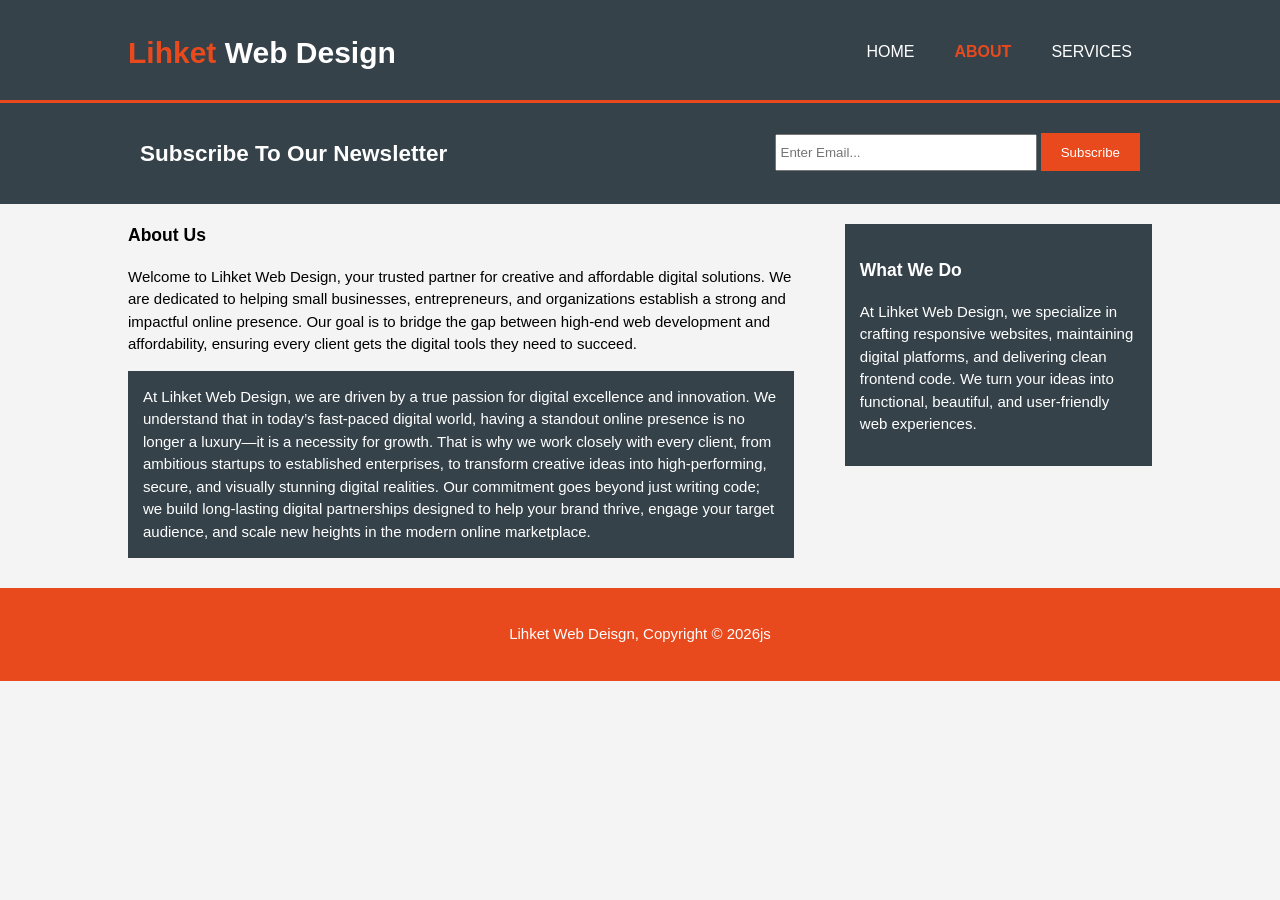
<file: about.html>
<!DOCTYPE html>
<html>
  <head>
    <meta charset="utf-8">
    <meta name="description" content="Affordable and professional web design">
   <meta name="keywords" content="web design, affordable web design, professional web design">
   <meta name="author" content="Brad Traversy">
    <title>Lihket Web Deisgn | About</title>
    <link rel="stylesheet" href="./css/style.css">
    <link rel="icon" href="img/favicon.png">
  </head>
  <body>
    <header>
      <div class="container">
        <div id="branding">
          <h1><span class="highlight">Lihket</span> Web Design</h1>
        </div>
        <nav>
          <ul>
            <li><a href="index.html">Home</a></li>
            <li class="current"><a href="about.html">About</a></li>
            <li><a href="services.html">Services</a></li>
          </ul>
        </nav>
      </div>
    </header>

    <section id="newsletter">
      <div class="container">
        <h1>Subscribe To Our Newsletter</h1>
        <form>
          <input type="email" placeholder="Enter Email..." required>
          <button type="submit" class="button_1">Subscribe</button>
        </form>
      </div>
    </section>

    <section id="main">
      <div class="container">
        <article id="main-col">
          <h1 class="page-title">About Us</h1>
          <p>
            Welcome to Lihket Web Design, your trusted partner for creative and affordable digital solutions. We are dedicated to helping small businesses, entrepreneurs, and organizations establish a strong and impactful online presence. Our goal is to bridge the gap between high-end web development and affordability, ensuring every client gets the digital tools they need to succeed.
          </p>
          <p class="dark">
  At Lihket Web Design, we are driven by a true passion for digital excellence and innovation. We understand that in today’s fast-paced digital world, having a standout online presence is no longer a luxury—it is a necessity for growth. That is why we work closely with every client, from ambitious startups to established enterprises, to transform creative ideas into high-performing, secure, and visually stunning digital realities. Our commitment goes beyond just writing code; we build long-lasting digital partnerships designed to help your brand thrive, engage your target audience, and scale new heights in the modern online marketplace.
          </p>
        </article>

        <aside id="sidebar">
          <div class="dark">
            <h3>What We Do</h3>
            <p>At Lihket Web Design, we specialize in crafting responsive websites, maintaining digital platforms, and delivering clean frontend code. We turn your ideas into functional, beautiful, and user-friendly web experiences.</p>
          </div>
        </aside>
      </div>
    </section>

    <footer>
      <p>Lihket Web Deisgn, Copyright &copy; 2026js</p>
    </footer>
  </body>
</html>
</file>
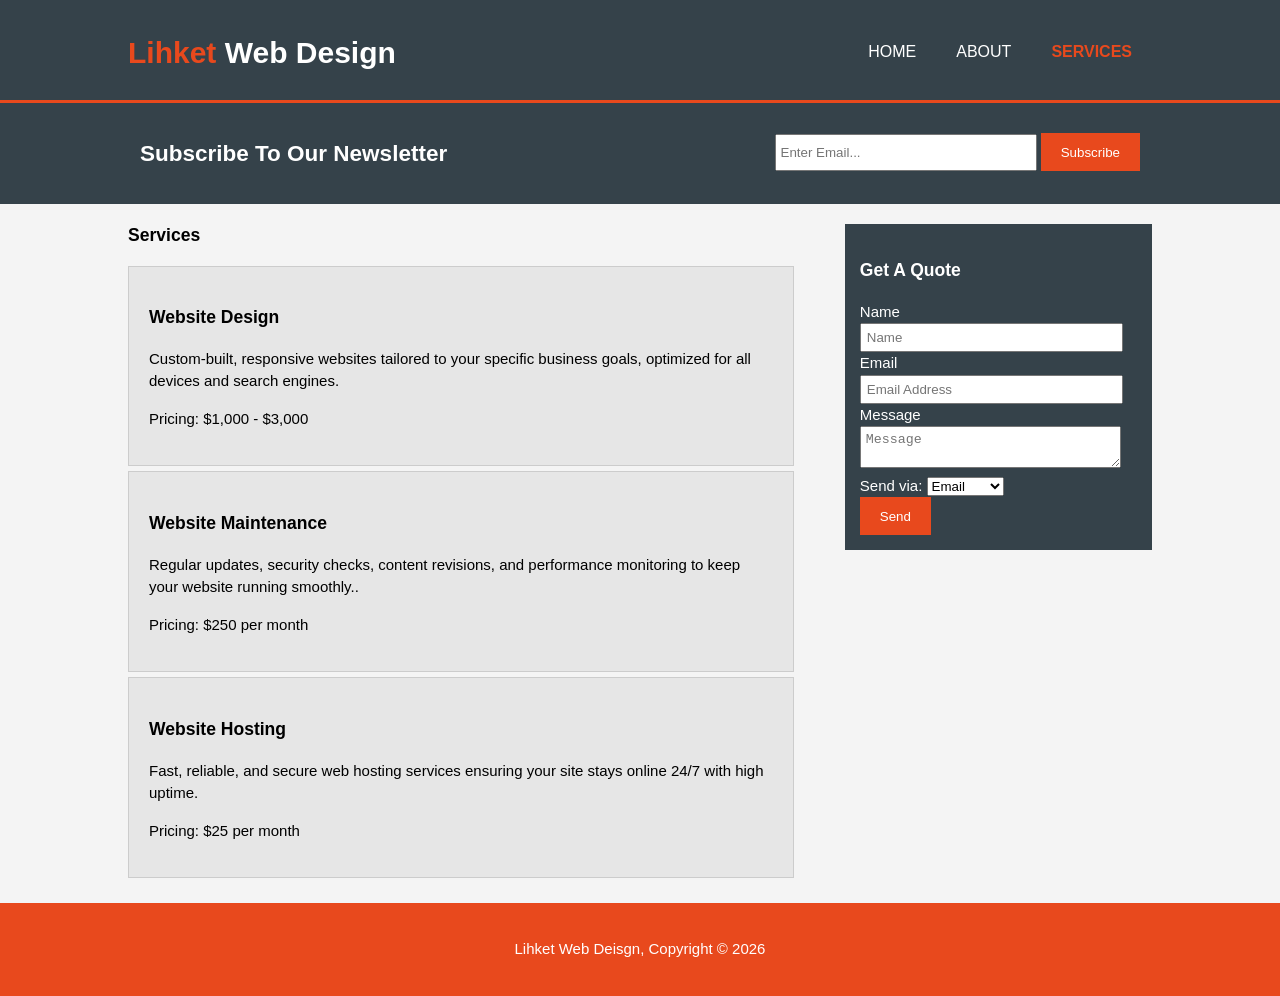
<file: services.html>
<!DOCTYPE html>
<html>
  <head>
    <meta charset="utf-8">
    <meta name="description" content="Affordable and professional web design">
   <meta name="keywords" content="web design, affordable web design, professional web design">
   <meta name="author" content="Brad Traversy">
    <title>Lihket Web Deisgn | Services</title>
    <link rel="stylesheet" href="./css/style.css">
    <link rel="icon" href="img/favicon.png">
  </head>
  <body>
    <header>
      <div class="container">
        <div id="branding">
          <h1><span class="highlight">Lihket</span> Web Design</h1>
        </div>
        <nav>
          <ul>
            <li><a href="index.html">Home</a></li>
            <li><a href="about.html">About</a></li>
            <li class="current"><a href="services.html">Services</a></li>
          </ul>
        </nav>
      </div>
    </header>

    <section id="newsletter">
      <div class="container">
        <h1>Subscribe To Our Newsletter</h1>
        <form>
          <input type="email" placeholder="Enter Email..." required>
          <button type="submit" class="button_1">Subscribe</button>
        </form>
      </div>
    </section>

    <section id="main">
      <div class="container">
        <article id="main-col">
          <h1 class="page-title">Services</h1>
          <ul id="services">
            <li>
              <h3>Website Design</h3>
              <p>Custom-built, responsive websites tailored to your specific business goals, optimized for all devices and search engines.</p>
        <p>Pricing: $1,000 - $3,000</p>
            </li>
            <li>
              <h3>Website Maintenance</h3>
              <p>Regular updates, security checks, content revisions, and performance monitoring to keep your website running smoothly..</p>
        <p>Pricing: $250 per month</p>
            </li>
            <li>
              <h3>Website Hosting</h3>
              <p>Fast, reliable, and secure web hosting services ensuring your site stays online 24/7 with high uptime.</p>
        <p>Pricing: $25 per month</p>
            </li>
          </ul>
        </article>

        <aside id="sidebar">
          <div class="dark">
            <h3>Get A Quote</h3>
            <form class="quote">
        <div>
         <label>Name</label><br>
         <input type="text" placeholder="Name">
        </div>
        <div>
         <label>Email</label><br>
         <input type="email" placeholder="Email Address">
        </div>
        <div>
         <label>Message</label><br>
         <textarea placeholder="Message"></textarea>
         
         <div class="form-group">
    <label for="contact-method">Send via:</label>
    <select id="contact-method" class="form-control">
        <option value="email">Email</option>
        <option value="telegram">Telegram</option>
    </select>
</div>
         
        </div>
        <button class="button_1" type="submit">Send</button>
     </form>
          </div>
        </aside>
      </div>
    </section>

    <footer>
      <p>Lihket Web Deisgn, Copyright &copy; 2026</p>
    </footer>
  </body>
</html>
<script src="./js/main.js"></script>
</file>
<file: css/style.css>
body{
  font: 15px/1.5 Arial, Helvetica,sans-serif;
  padding:0;
  margin:0;
  background-color:#f4f4f4;
}

/* Global */
.container{
  width:80%;
  margin:auto;
  overflow:hidden;
}

ul{
  margin:0;
  padding:0;
}

.button_1{
  height:38px;
  background:#e8491d;
  border:0;
  padding-left: 20px;
  padding-right:20px;
  color:#ffffff;
}

.dark{
  padding:15px;
  background:#35424a;
  color:#ffffff;
  margin-top:10px;
  margin-bottom:10px;
}

/* Header **/
header{
  background:#35424a;
  color:#ffffff;
  padding-top:30px;
  min-height:70px;
  border-bottom:#e8491d 3px solid;
}

header a{
  color:#ffffff;
  text-decoration:none;
  text-transform: uppercase;
  font-size:16px;
}

header li{
  float:left;
  display:inline;
  padding: 0 20px 0 20px;
}

header #branding{
  float:left;
}

header #branding h1{
  margin:0;
}

header nav{
  float:right;
  margin-top:10px;
}

header .highlight, header .current a{
  color:#e8491d;
  font-weight:bold;
}

header a:hover{
  color:#cccccc;
  font-weight:bold;
}

/* Showcase */
#showcase{
  min-height:400px;
  background:url('../img/showcase.jpg') no-repeat;
  background-position: center;
  background-size: cover;
  text-align:center;
  color:#ffffff;
}

#showcase h1{
  margin-top:100px;
  font-size:55px;
  margin-bottom:10px;
}

#showcase p{
  font-size:20px;
}

/* Newsletter */
#newsletter{
  padding:15px;
  color:#ffffff;
  background:#35424a
}

#newsletter h1{
  float:left;
}

#newsletter form {
  float:right;
  margin-top:15px;
}

#newsletter input[type="email"]{
  padding:4px;
  height:25px;
  width:250px;
}

/* Boxes */
#boxes{
  margin-top:20px;
}

#boxes .box{
  float:left;
  text-align: center;
  width:30%;
  padding:10px;
}

#boxes .box img{
  width:90px;
}

/* Sidebar */
aside#sidebar{
  float:right;
  width:30%;
  margin-top:10px;
}

aside#sidebar .quote input, aside#sidebar .quote textarea{
  width:90%;
  padding:5px;
}

/* Main-col */
article#main-col{
  float:left;
  width:65%;
}

/* Services */
ul#services li{
  list-style: none;
  padding:20px;
  border: #cccccc solid 1px;
  margin-bottom:5px;
  background:#e6e6e6;
}

footer{
  padding:20px;
  margin-top:20px;
  color:#ffffff;
  background-color:#e8491d;
  text-align: center;
}

/* Media Queries */
@media(max-width: 768px){
  header #branding,
  header nav,
  header nav li,
  #newsletter h1,
  #newsletter form,
  #boxes .box,
  article#main-col,
  aside#sidebar{
    float:none;
    text-align:center;
    width:100%;
  }

  header{
    padding-bottom:20px;
  }

  #showcase h1{
    margin-top:40px;
  }

  #newsletter button, .quote button{
    display:block;
    width:100%;
  }

  #newsletter form input[type="email"], .quote input, .quote textarea{
    width:100%;
    margin-bottom:5px;
  }
}
</file>
